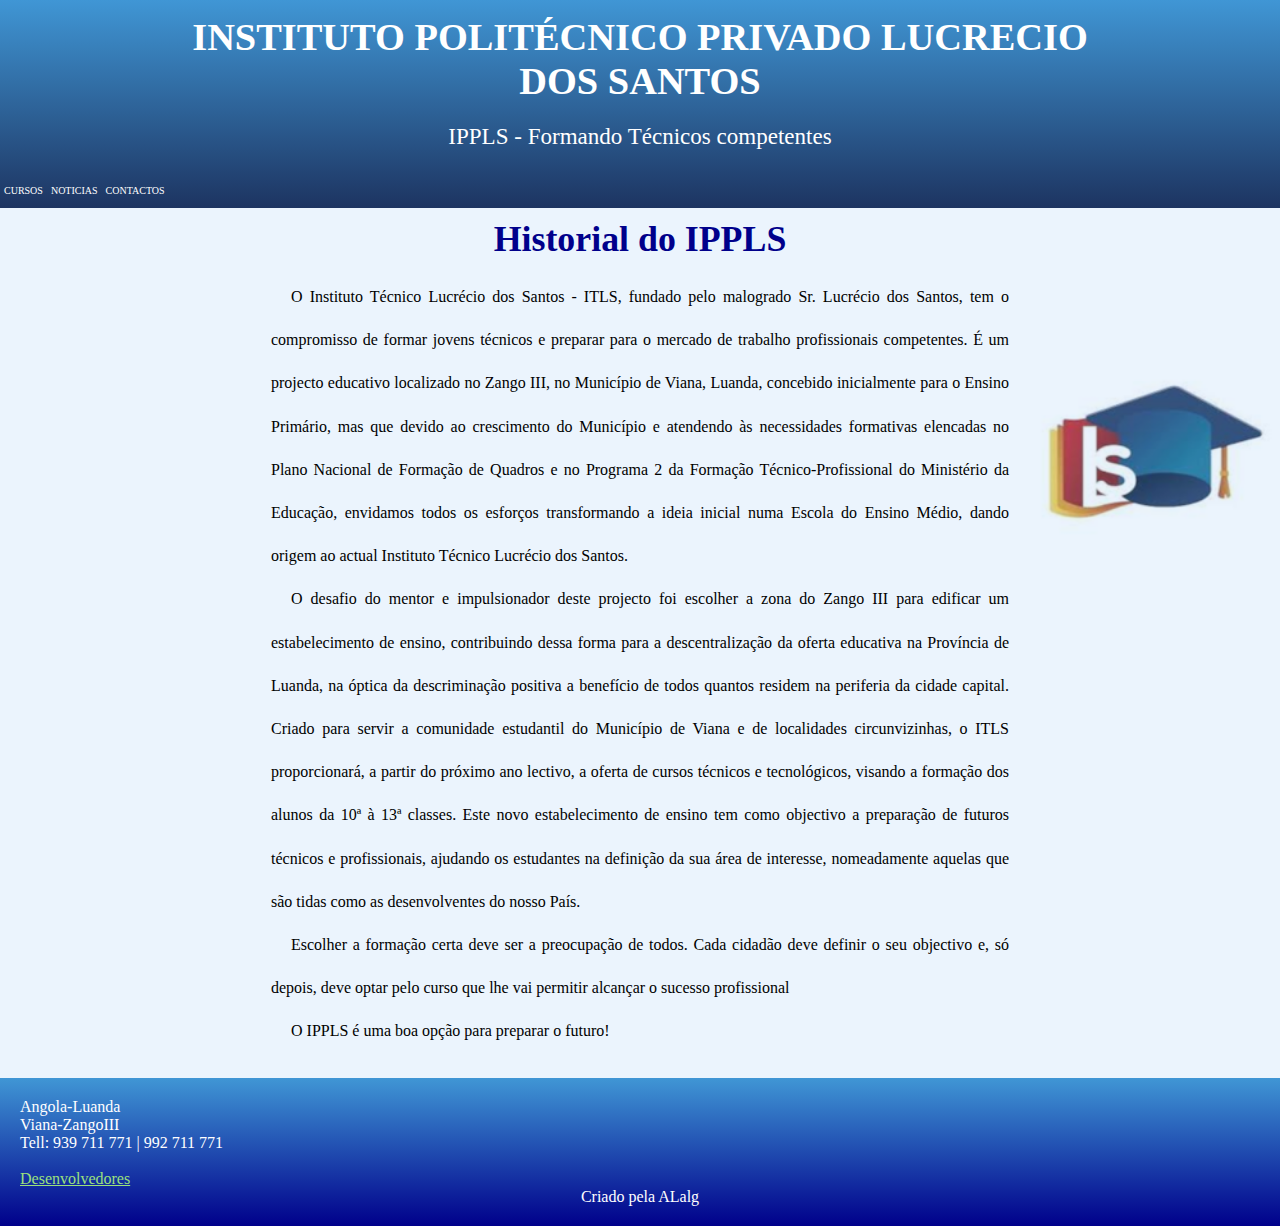
<file: index.html>
<html lang="pt-br">
<head>
    <meta charset="UTF-8">
    <meta name="viewport" content="width=device-width, initial-scale=1.0">
    <link rel="shortcut icon" href="favicon_io/favicon-32x32.png" type="image/x-icon">
    
    <link rel="stylesheet" href="style.css" media="all">
    <link rel="stylesheet" href="style/mq1.css">
    <title>IPPLS</title>
</head>
<body>
  
   <header>
   <h1>INSTITUTO POLITÉCNICO PRIVADO LUCRECIO DOS SANTOS</h1>
   <p><abbr title="Instituto Politécnico Privado Lucrécio dos Santos">IPPLS</abbr> - Formando Técnicos competentes</p>

   <nav>
   
  <a href="cursos.html">Cursos</a>
  <a href="noticias.html">Noticias</a>
  <a href="contactos.html">Contactos</a>
  </nav>
  
   </header>  
  
  <main>
     <div class="principal">
  
        <h1 style=" text-align: center; color: darkblue; font-size: 2.8vw;  ">Historial do <abbr title="Instituto Politécnico Privado Lucrécio dos Santos">IPPLS</abbr></h1>
  <span class="portrait">
    
      <p>O Instituto Técnico Lucrécio dos Santos - ITLS, fundado pelo malogrado Sr. Lucrécio dos Santos, tem o compromisso de formar jovens técnicos e preparar para o mercado de trabalho profissionais competentes.

        É um projecto educativo localizado no Zango III, no Município de Viana, Luanda, concebido inicialmente para o Ensino Primário, mas que devido ao crescimento do Município e atendendo às necessidades formativas elencadas no Plano Nacional de Formação de Quadros e no Programa 2 da Formação Técnico-Profissional do Ministério da Educação, envidamos todos os esforços transformando a ideia inicial numa Escola do Ensino Médio, dando origem ao actual Instituto Técnico Lucrécio dos Santos.</p>
      
       
  </span>
  <span class="cont">
    <p>O desafio do mentor e impulsionador deste projecto foi escolher a zona do Zango III para edificar um estabelecimento de ensino, contribuindo dessa forma para a descentralização da oferta educativa na Província de Luanda, na óptica da descriminação positiva a benefício de todos quantos residem na periferia da cidade capital.

        Criado para servir a comunidade estudantil do Município de Viana e de localidades circunvizinhas, o ITLS proporcionará, a partir do próximo ano lectivo, a oferta de cursos técnicos e tecnológicos, visando a formação dos alunos da 10ª à 13ª classes. Este novo estabelecimento de ensino tem como objectivo a preparação de futuros técnicos e profissionais, ajudando os estudantes na definição da sua área de interesse, nomeadamente aquelas que são tidas como as desenvolventes do nosso País.</p>
       
        
  </span>

  <span class="cont">
   <p>Escolher a formação certa deve ser a preocupação de todos. Cada cidadão deve definir o seu objectivo e, só depois, deve optar pelo curso que lhe vai permitir alcançar o sucesso profissional</p>
   <p>O IPPLS é uma boa opção para preparar o futuro!</p>
      
  </span>
     </div>


  </main>

  <footer>
            <p>Angola-Luanda</p>
            <p>Viana-ZangoIII</p>
            
       


        
            <p>Tell: 939 711 771 | 992 711 771</p>
            <br>
            <a href="sobredevs.html">Desenvolvedores</a>
     <br>

       
            <p id="qr">Criado pela ALalg</p>
        

    
        
   


</footer>


</body>
</html>
</file>
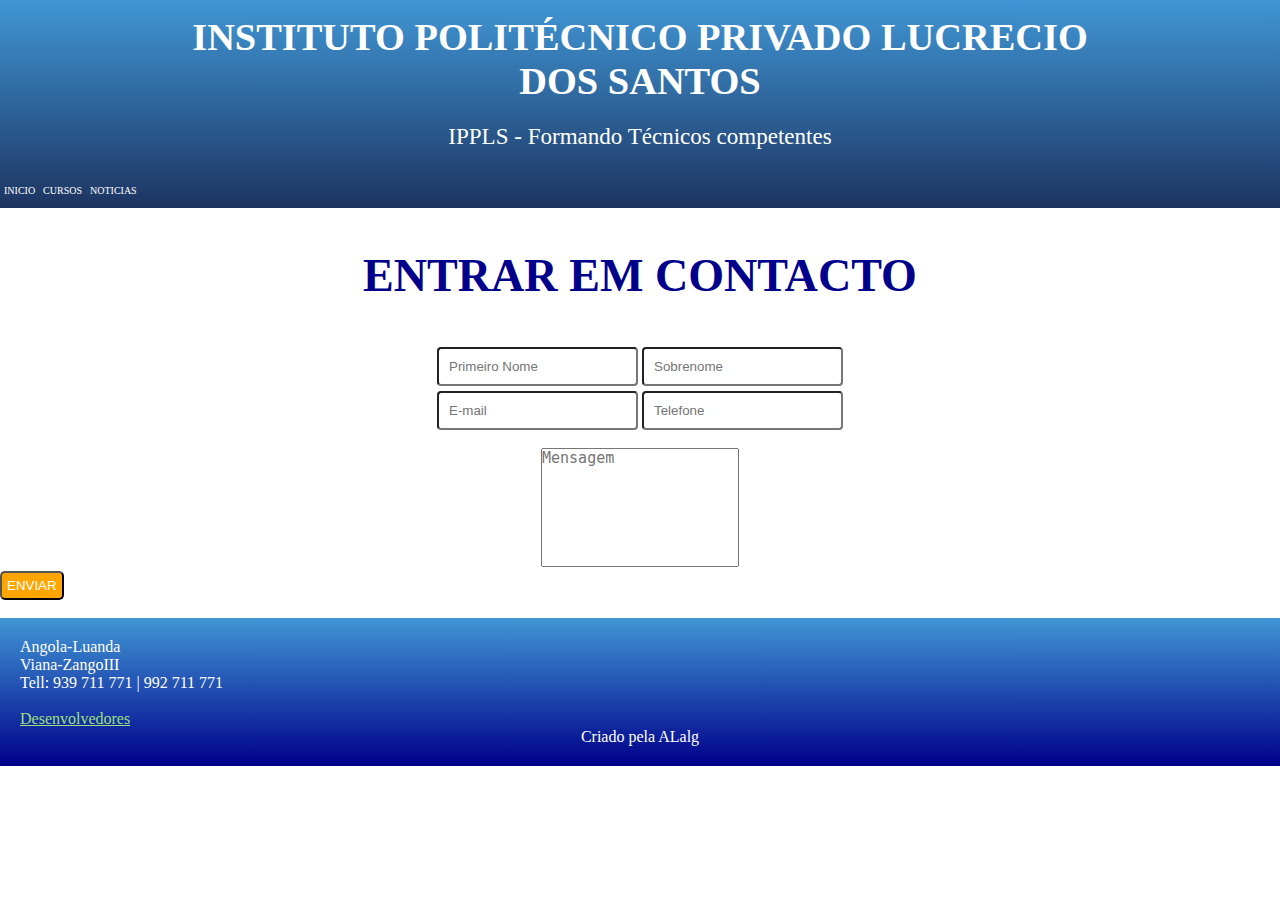
<file: contactos.html>
<!DOCTYPE html>
<html lang="en">
<head>
    <meta charset="UTF-8">
    <meta name="viewport" content="width=device-width, initial-scale=1.0">
    <title>IPPLS Tell</title>
    <link rel="shortcut icon" href="favicon_io/favicon-32x32.png" type="image/x-icon">
    <link rel="stylesheet" href="contactos.css" media="all">
    <link rel="stylesheet" href="estilosmq3/mqcont.css">
    <script>
        function fc(){
            alert("O seu Formulario foi enviado com sucesso!!!");
        }
    </script>
</head>
<body>

         <header>
   <h1>INSTITUTO POLITÉCNICO PRIVADO LUCRECIO DOS SANTOS</h1>
   <p><abbr title="Instituto Politécnico Privado Lucrécio dos Santos">IPPLS</abbr> - Formando Técnicos competentes</p>

   <nav>
    <a href="index.html">Inicio</a>
  <a href="cursos.html">Cursos</a>
  <a href="noticias.html">Noticias</a>
 
  </nav>

    </header>
    <br>
    <br>
    <main>

        <h1>ENTRAR EM CONTACTO</h1>

        <div class="geral">
            <div class="input1">
                <input id="inp1" type="text" placeholder="Primeiro Nome">
                <input type="text" placeholder="Sobrenome" >
            
            
            </div>
            <div class="input2">
                 <input type="email" placeholder="E-mail" class="input2">
                <input type="tel" placeholder="Telefone">
            </div>

           
        </div>
        <br>
         
            <div class="textarea1">
                 <textarea name="text" id="txt1" placeholder="Mensagem"></textarea>
            </div>

             <div class="btn">
                <a href="index.html"><button onclick="fc();"> ENVIAR</button></a>
            </div>


            <br>
           
        

         


           
    </main>

    <footer>
        <p>Angola-Luanda</p>
        <p>Viana-ZangoIII</p>
        
   


    
        <p>Tell: 939 711 771 | 992 711 771</p>
        <br>
        <a href="sobredevs.html">Desenvolvedores</a>
 <br>

   
        <p id="qr">Criado pela ALalg</p>
    


    



</footer>

    
</body>
</html>
</file>
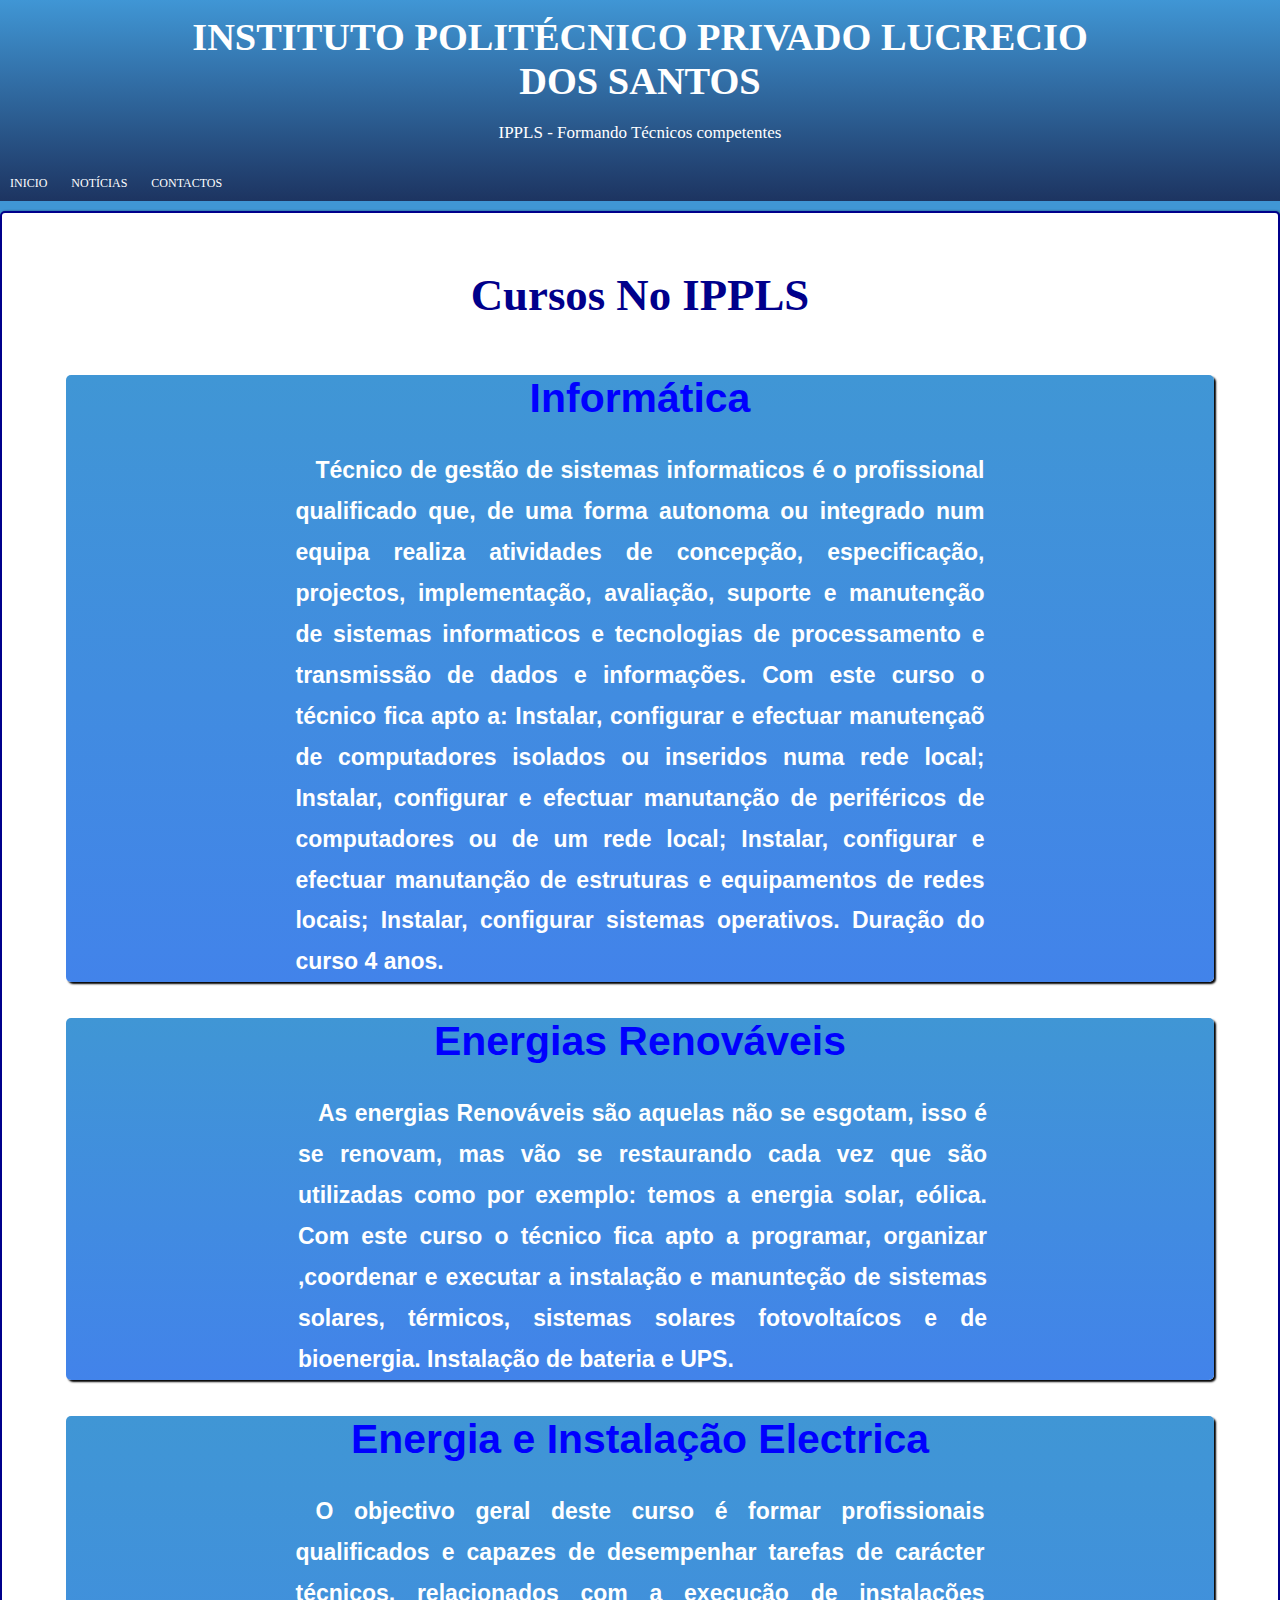
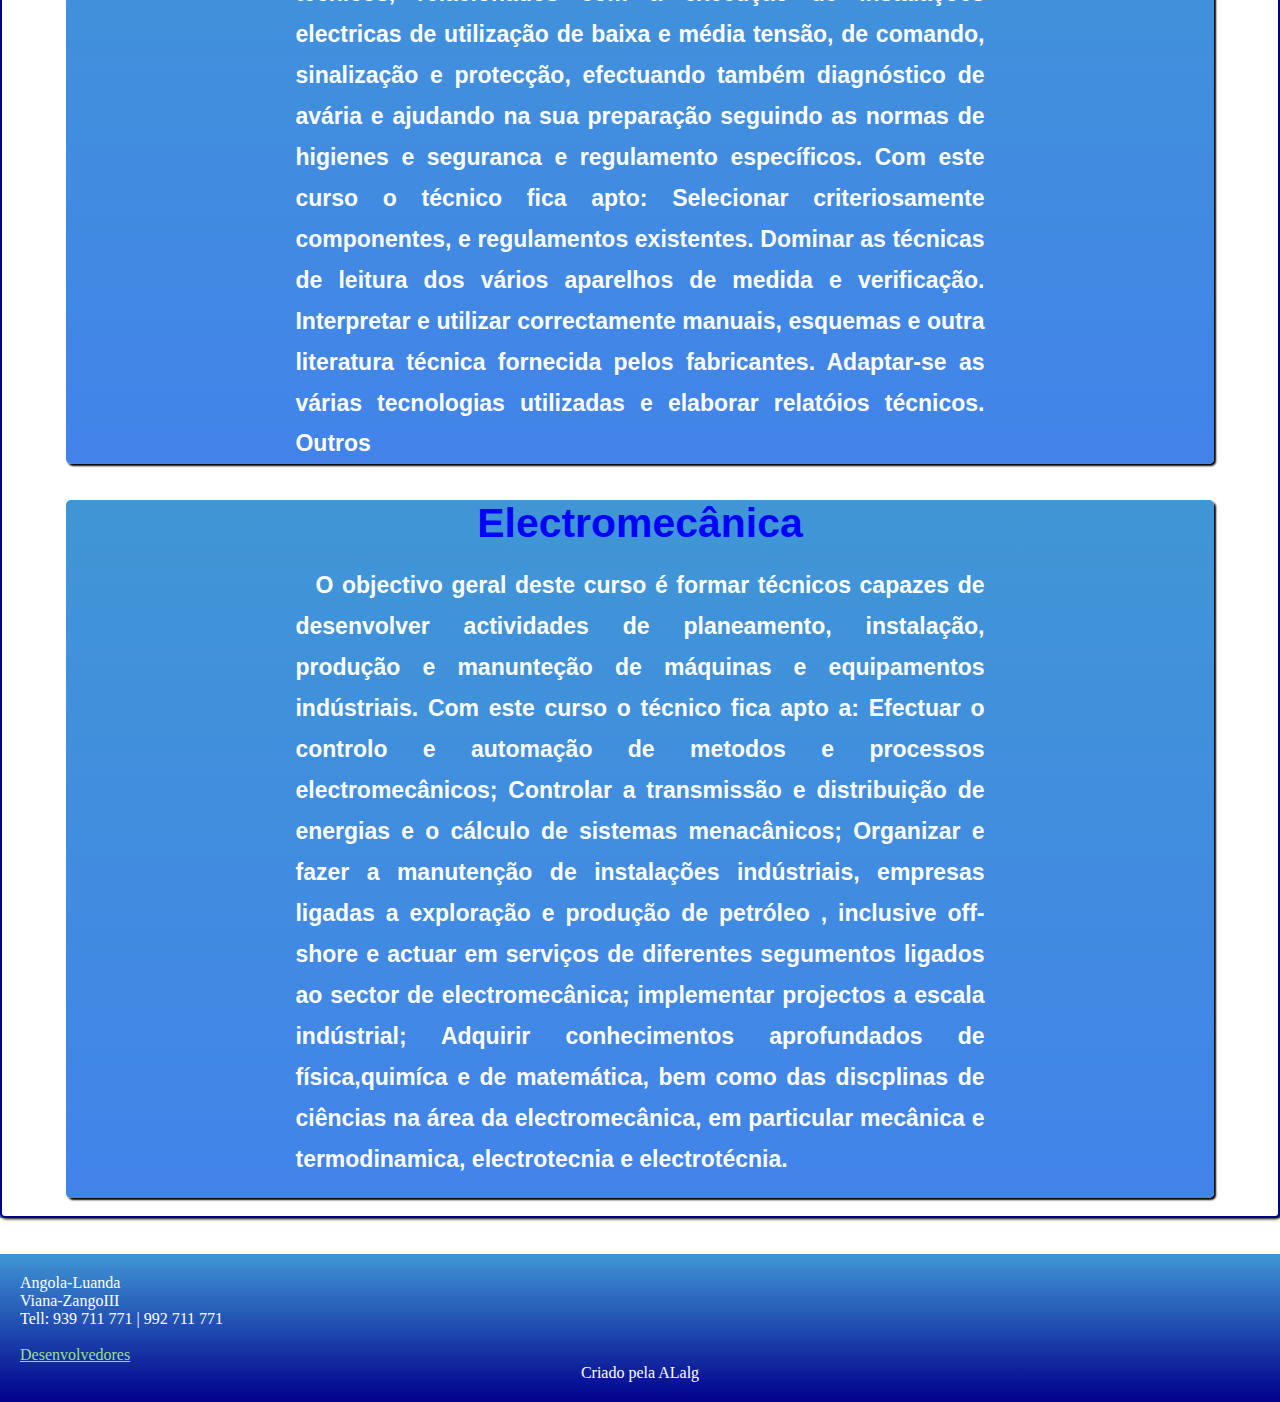
<file: cursos.html>
<!DOCTYPE html>
<html lang="pt-br">
<head>
    <meta charset="UTF-8">
    <meta name="viewport" content="width=device-width, initial-scale=1.0">
    <title>IPPLS Cursos</title>
    <link rel="shortcut icon" href="favicon_io/favicon-32x32.png" type="image/x-icon">

    <link rel="stylesheet" href="curso.css" media="all">
    <link rel="stylesheet" href="estilosmq2/style.css">
</head>
<body>
   <header>
   <h1>INSTITUTO POLITÉCNICO PRIVADO LUCRECIO DOS SANTOS</h1>
   <p><abbr title="Instituto Politécnico Privado Lucrécio dos Santos">IPPLS</abbr> - Formando Técnicos competentes</p>

   <nav>
    <a href="index.html">Inicio</a>
    <a href="noticias.html">Notícias</a>
  <a href="contactos.html">Contactos</a>
  </nav>
  
   </header>  
   
  <main>
     <div class="principal">
  <br>
  <br>
        <h1 class="pe">Cursos no  <abbr title="Instituto Politécnico Privado Lucrécio dos Santos">IPPLS</abbr></h1>
       <br>
       <br>
    
  <span class="portrait">
      
    <br>
    <div class="info">
      <h3 style="color: blue; text-align: center; display: block;" >Informática</h3>
      <br>
      <p style="padding-left: 10px;padding-top: 10px; padding-right: 10px;">
             
          Técnico de gestão de sistemas informaticos é o profissional qualificado que, de uma forma autonoma ou integrado num equipa realiza atividades de concepção, especificação, projectos, implementação, avaliação, suporte e manutenção de sistemas informaticos e tecnologias de processamento e transmissão de dados e informações.
      Com este curso o técnico fica apto a:
      
              Instalar, configurar e efectuar manutençaõ de computadores isolados ou inseridos numa rede local;
            Instalar, configurar e efectuar manutanção de periféricos de computadores ou de um rede local;
              Instalar, configurar e efectuar manutanção de estruturas e equipamentos de redes locais;
              Instalar, configurar sistemas operativos.
      
      
              Duração do curso
              4 anos.
         </p>
      
    </div>
   
  </span>
  <br>
  <br>
  
  <div class="info">
    <span  >
      <h3 style="color: blue; font-family: Arial, Helvetica, sans-serif;font-weight: bolder;" >Energias Renováveis</h3>
     <br>
      <p style="padding-left: 10px;padding-top: 10px;padding-right: 5px; font-family: Arial, Helvetica, sans-serif;font-weight: bold;">
    
          As energias Renováveis são aquelas não se esgotam, isso é se renovam, mas vão se restaurando cada vez que são utilizadas como por exemplo: temos a energia solar, eólica.
          Com este curso o técnico fica apto a
          programar, organizar ,coordenar e executar a instalação e manunteção de sistemas solares, térmicos, sistemas solares fotovoltaícos e de bioenergia.
          Instalação de bateria e UPS.
    
      </p>
    
    
    </span>
  </div>
  <br>
  <br>
  
  <div class="info">
    <span class="portrait">
      <h3 style="color:  blue;;" >Energia e Instalação Electrica</h3>
     <br>
      <p style="padding-left: 10px;padding-top: 10px;padding-right: 10px;">
    
          O objectivo geral deste curso é formar profissionais qualificados e capazes de desempenhar tarefas de carácter técnicos, relacionados com a execução de instalações electricas de utilização de baixa e média tensão, de comando, sinalização e protecção, efectuando também diagnóstico de avária e ajudando na sua preparação seguindo as normas de higienes e seguranca e regulamento específicos.
          Com este curso o técnico fica apto:
          Selecionar criteriosamente componentes, e regulamentos existentes. Dominar as técnicas de leitura dos vários aparelhos de medida e verificação.
          Interpretar e utilizar correctamente manuais, esquemas e outra literatura técnica fornecida pelos fabricantes.
          Adaptar-se as várias tecnologias utilizadas e elaborar relatóios técnicos.
          Outros
      </p>
    
    </span>
  </div>
<br>
<br>

  <div class="info">
    <span class="portrait">
    
     <h3 style="color:  blue;">Electromecânica</h3>
     <br>
    <p style="padding-left: 10px;padding-right: 10px;">
      
     O objectivo geral deste curso é formar técnicos capazes de desenvolver actividades de planeamento, instalação, produção e manunteção de máquinas e equipamentos indústriais.
     Com este curso o técnico fica apto a: 
     Efectuar o controlo e automação de metodos e processos electromecânicos;
     Controlar a transmissão e distribuição de energias e o cálculo de sistemas menacânicos;
     Organizar e fazer a manutenção de instalações indústriais, empresas ligadas a exploração e produção de petróleo , inclusive off-shore e actuar em serviços de diferentes segumentos ligados ao sector de electromecânica;
     implementar projectos a escala indústrial;
     Adquirir conhecimentos aprofundados de física,quimíca e de matemática, bem como das discplinas de ciências na área da electromecânica, em particular mecânica e termodinamica, electrotecnia e electrotécnia.
    </p>
    <br>
    </span>
  </div>
  <br>
  
     </div>


  </main>
<br>
<br>

  <footer>
    <p>Angola-Luanda</p>
    <p>Viana-ZangoIII</p>
    




    <p>Tell: 939 711 771 | 992 711 771</p>
    <br>
    <a href="sobredevs.html">Desenvolvedores</a>
<br>


    <p id="qr">Criado pela ALalg</p>







</footer>

 
    
</body>
</html>
</file>
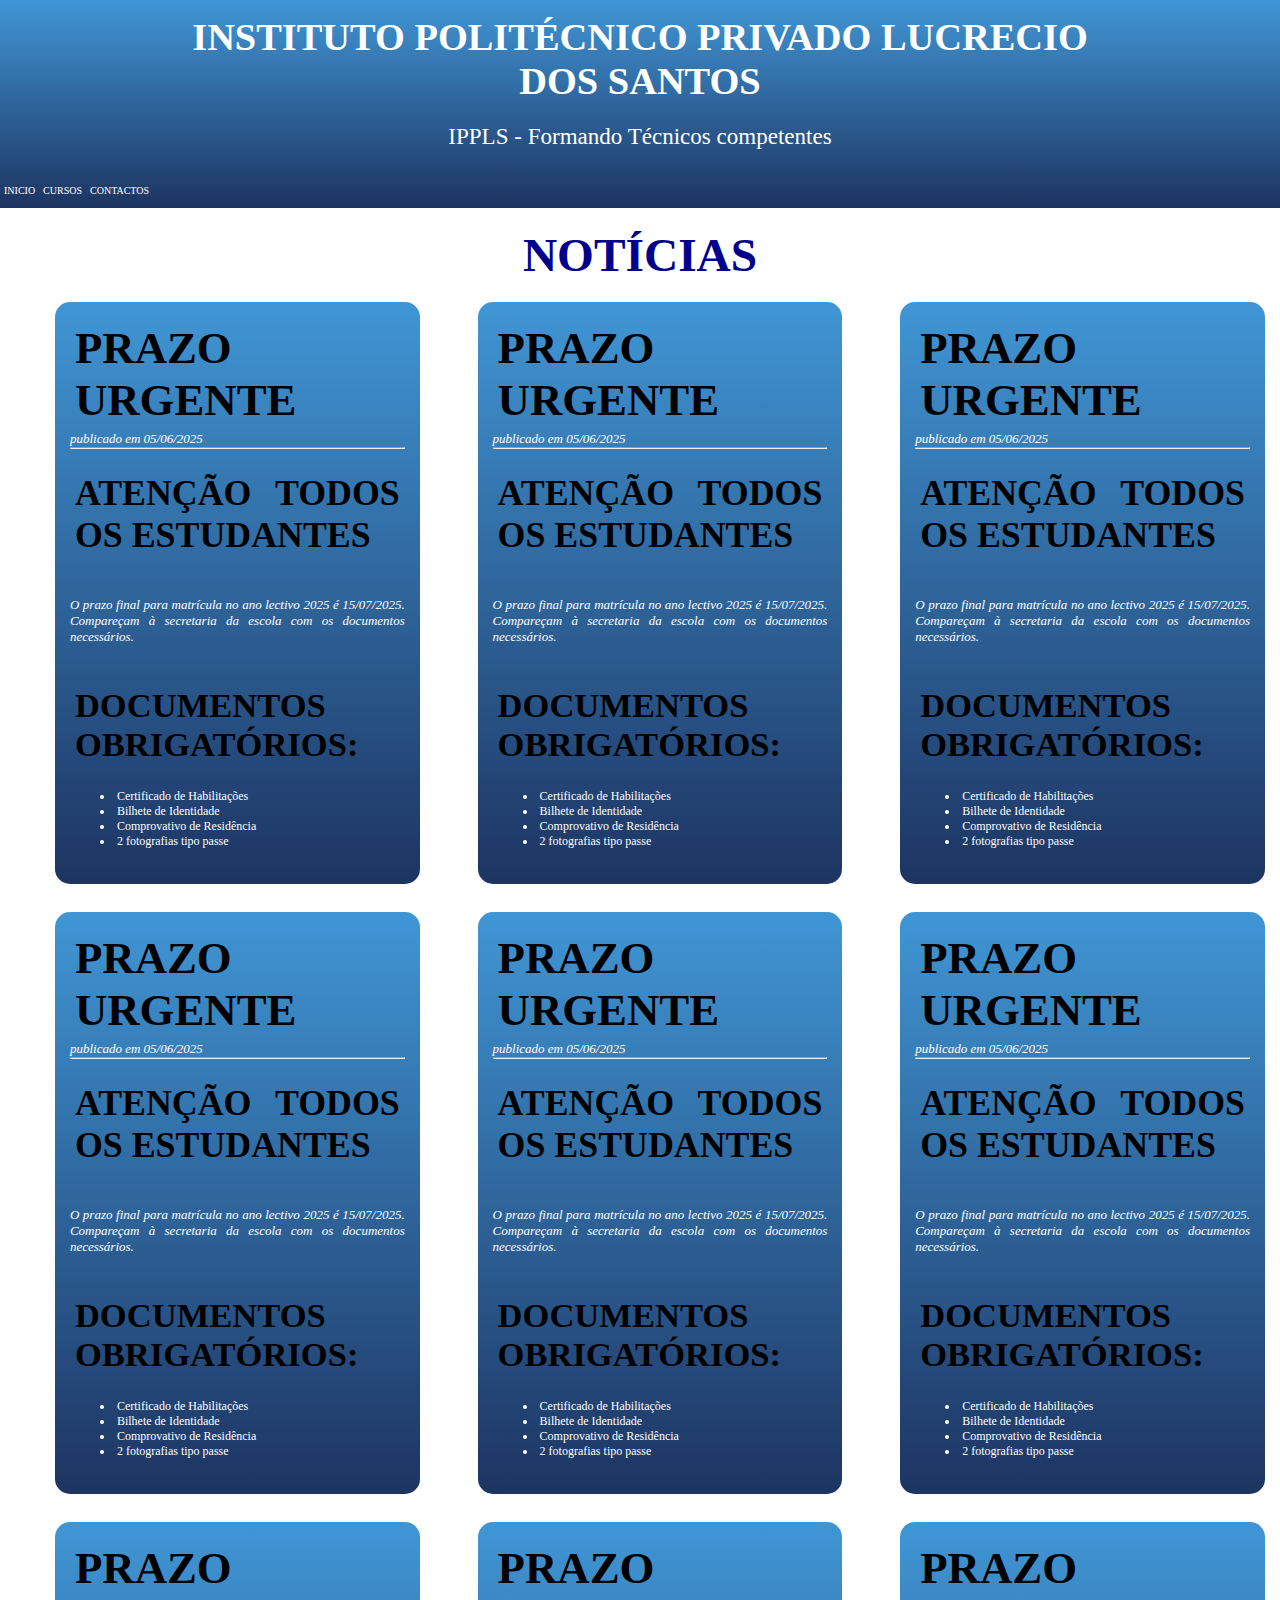
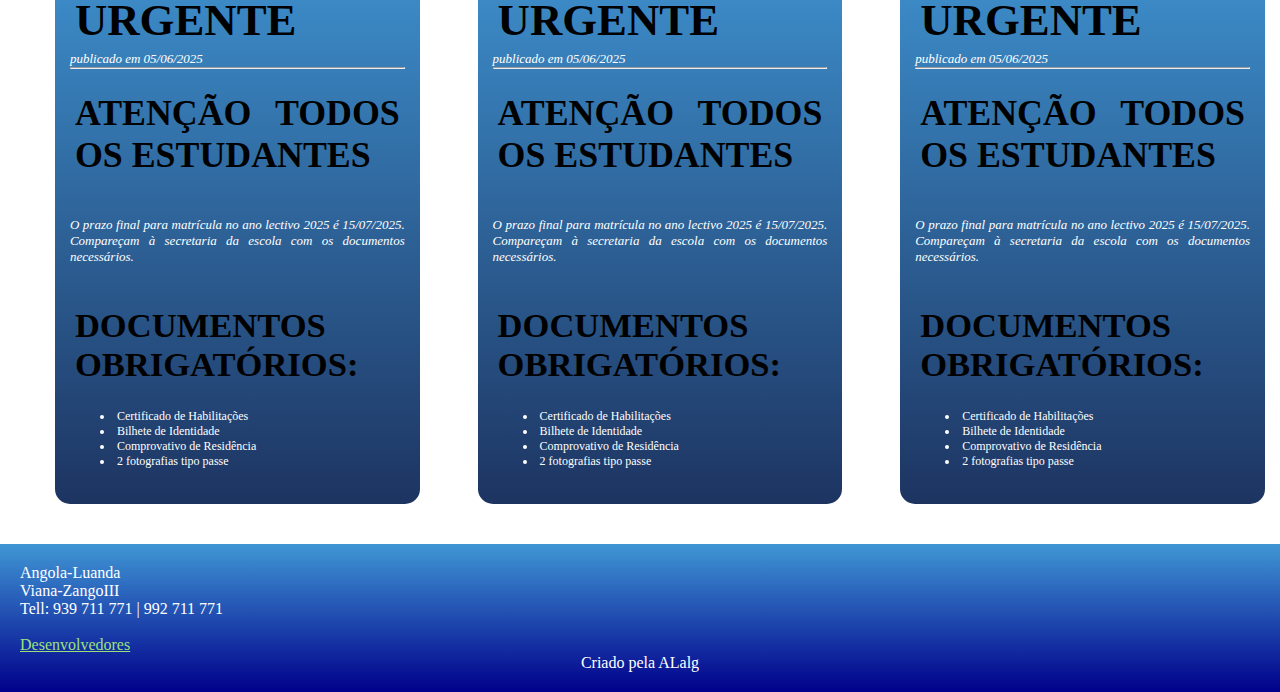
<file: noticias.html>
<!DOCTYPE html>
<html lang="en">
<head>
    <meta charset="UTF-8">
    <meta http-equiv="X-UA-Compatible" content="IE=edge">
    <meta name="viewport" content="width=device-width, initial-scale=1.0">
    <title>IPPLS Noticias</title>
    <link rel="stylesheet" href="noticias.css" media="all">
    <link rel="stylesheet" href="estilosmq4/mq4.css">
</head>
<body>
    <header>

        <h1>INSTITUTO POLITÉCNICO PRIVADO LUCRECIO DOS SANTOS</h1>
   <p><abbr title="Instituto Politécnico Privado Lucrécio dos Santos">IPPLS</abbr> - Formando Técnicos competentes</p>

   <nav>
    <a href="index.html">Inicio</a>
    
  <a href="cursos.html">Cursos</a>
  
  <a href="contactos.html">Contactos</a>
  </nav>

    </header>
    <main>
<article>
        <h1>NOTÍCIAS</h1>


        <div class="cards">

            <div class="card1">
                <h2>PRAZO URGENTE</h2>
                <P>publicado em 05/06/2025</P>
                <hr>
                <br>
                <h3>ATENÇÃO TODOS OS ESTUDANTES</h3>
                <br>
                <br>
                <p>O prazo final para matrícula no ano lectivo 2025 é 15/07/2025. Compareçam à secretaria da escola com os documentos necessários.</p>
                <br>
                <br>
                <h4>Documentos obrigatórios: </h4>
                <ul>
                    <li>Certificado  de Habilitações</li>
                    <li>Bilhete de Identidade</li>
                    <li>Comprovativo de Residência</li>
                    <li>2 fotografias tipo passe</li>
                </ul>



                
    
    
                </div>

                <div class="card1">
                    <h2>PRAZO URGENTE</h2>
                    <P>publicado em 05/06/2025</P>
                    <hr>
                    <br>
                    <h3>ATENÇÃO TODOS OS ESTUDANTES</h3>
                    <br>
                    <br>
                    <p classe="unico">O prazo final para matrícula no ano lectivo 2025 é 15/07/2025. Compareçam à secretaria da escola com os documentos necessários.</p>
                    <br>
                    <br>
                    <h4>Documentos obrigatórios: </h4>
                    <ul>
                        <li>Certificado  de Habilitações</li>
                        <li>Bilhete de Identidade</li>
                        <li>Comprovativo de Residência</li>
                        <li>2 fotografias tipo passe</li>
                    </ul>


            </div>

            <div class="card1">
                <h2>PRAZO URGENTE</h2>
                <P>publicado em 05/06/2025</P>
                <hr>
                <br>
                <h3>ATENÇÃO TODOS OS ESTUDANTES</h3>
                <br>
                <br>
                <p>O prazo final para matrícula no ano lectivo 2025 é 15/07/2025. Compareçam à secretaria da escola com os documentos necessários.</p>
                <br>
                <br>
                <h4>Documentos obrigatórios: </h4>
                <ul>
                    <li>Certificado  de Habilitações</li>
                    <li>Bilhete de Identidade</li>
                    <li>Comprovativo de Residência</li>
                    <li>2 fotografias tipo passe</li>
                </ul>

                </div>

                <div class="card1">
                    <h2>PRAZO URGENTE</h2>
                    <P>publicado em 05/06/2025</P>
                    <hr>
                    <br>
                    <h3>ATENÇÃO TODOS OS ESTUDANTES</h3>
                    <br>
                    <br>
                    <p>O prazo final para matrícula no ano lectivo 2025 é 15/07/2025. Compareçam à secretaria da escola com os documentos necessários.</p>
                    <br>
                    <br>
                    <h4>Documentos obrigatórios: </h4>
                    <ul>
                        <li>Certificado  de Habilitações</li>
                        <li>Bilhete de Identidade</li>
                        <li>Comprovativo de Residência</li>
                        <li>2 fotografias tipo passe</li>
                    </ul>
    
                    </div>

                    <div class="card1">
                        <h2>PRAZO URGENTE</h2>
                        <P>publicado em 05/06/2025</P>
                        <hr>
                        <br>
                        <h3>ATENÇÃO TODOS OS ESTUDANTES</h3>
                        <br>
                        <br>
                        <p>O prazo final para matrícula no ano lectivo 2025 é 15/07/2025. Compareçam à secretaria da escola com os documentos necessários.</p>
                        <br>
                        <br>
                        <h4>Documentos obrigatórios: </h4>
                        <ul>
                            <li>Certificado  de Habilitações</li>
                            <li>Bilhete de Identidade</li>
                            <li>Comprovativo de Residência</li>
                            <li>2 fotografias tipo passe</li>
                        </ul>
        
                        </div>

                        <div class="card1">
                            <h2>PRAZO URGENTE</h2>
                            <P>publicado em 05/06/2025</P>
                            <hr>
                            <br>
                            <h3>ATENÇÃO TODOS OS ESTUDANTES</h3>
                            <br>
                            <br>
                            <p>O prazo final para matrícula no ano lectivo 2025 é 15/07/2025. Compareçam à secretaria da escola com os documentos necessários.</p>
                            <br>
                            <br>
                            <h4>Documentos obrigatórios: </h4>
                            <ul>
                                <li>Certificado  de Habilitações</li>
                                <li>Bilhete de Identidade</li>
                                <li>Comprovativo de Residência</li>
                                <li>2 fotografias tipo passe</li>
                            </ul>
            
                            </div>

                            <div class="card1">
                                <h2>PRAZO URGENTE</h2>
                                <P>publicado em 05/06/2025</P>
                                <hr>
                                <br>
                                <h3>ATENÇÃO TODOS OS ESTUDANTES</h3>
                                <br>
                                <br>
                                <p>O prazo final para matrícula no ano lectivo 2025 é 15/07/2025. Compareçam à secretaria da escola com os documentos necessários.</p>
                                <br>
                                <br>
                                <h4>Documentos obrigatórios: </h4>
                                <ul>
                                    <li>Certificado  de Habilitações</li>
                                    <li>Bilhete de Identidade</li>
                                    <li>Comprovativo de Residência</li>
                                    <li>2 fotografias tipo passe</li>
                                </ul>
                
                                </div>

                                <div class="card1">
                                    <h2>PRAZO URGENTE</h2>
                                    <P>publicado em 05/06/2025</P>
                                    <hr>
                                    <br>
                                    <h3>ATENÇÃO TODOS OS ESTUDANTES</h3>
                                    <br>
                                    <br>
                                    <p>O prazo final para matrícula no ano lectivo 2025 é 15/07/2025. Compareçam à secretaria da escola com os documentos necessários.</p>
                                    <br>
                                    <br>
                                    <h4>Documentos obrigatórios: </h4>
                                    <ul>
                                        <li>Certificado  de Habilitações</li>
                                        <li>Bilhete de Identidade</li>
                                        <li>Comprovativo de Residência</li>
                                        <li>2 fotografias tipo passe</li>
                                    </ul>
                    
                                    </div>

                                    <div class="card1">
                                        <h2>PRAZO URGENTE</h2>
                                        <P>publicado em 05/06/2025</P>
                                        <hr>
                                        <br>
                                        <h3>ATENÇÃO TODOS OS ESTUDANTES</h3>
                                        <br>
                                        <br>
                                        <p>O prazo final para matrícula no ano lectivo 2025 é 15/07/2025. Compareçam à secretaria da escola com os documentos necessários.</p>
                                        <br>
                                        <br>
                                        <h4>Documentos obrigatórios: </h4>
                                        <ul>
                                            <li>Certificado  de Habilitações</li>
                                            <li>Bilhete de Identidade</li>
                                            <li>Comprovativo de Residência</li>
                                            <li>2 fotografias tipo passe</li>
                                        </ul>
                        
                                        </div>



        </div>
    </article>
    </main>

    <footer>
        <p>Angola-Luanda</p>
        <p>Viana-ZangoIII</p>
        
   


    
        <p>Tell: 939 711 771 | 992 711 771</p>
        <br>
        <a href="sobredevs.html">Desenvolvedores</a>
 <br>

   
        <p id="qr">Criado pela ALalg</p>
    


    



</footer>
   
</body>
</html>
</file>
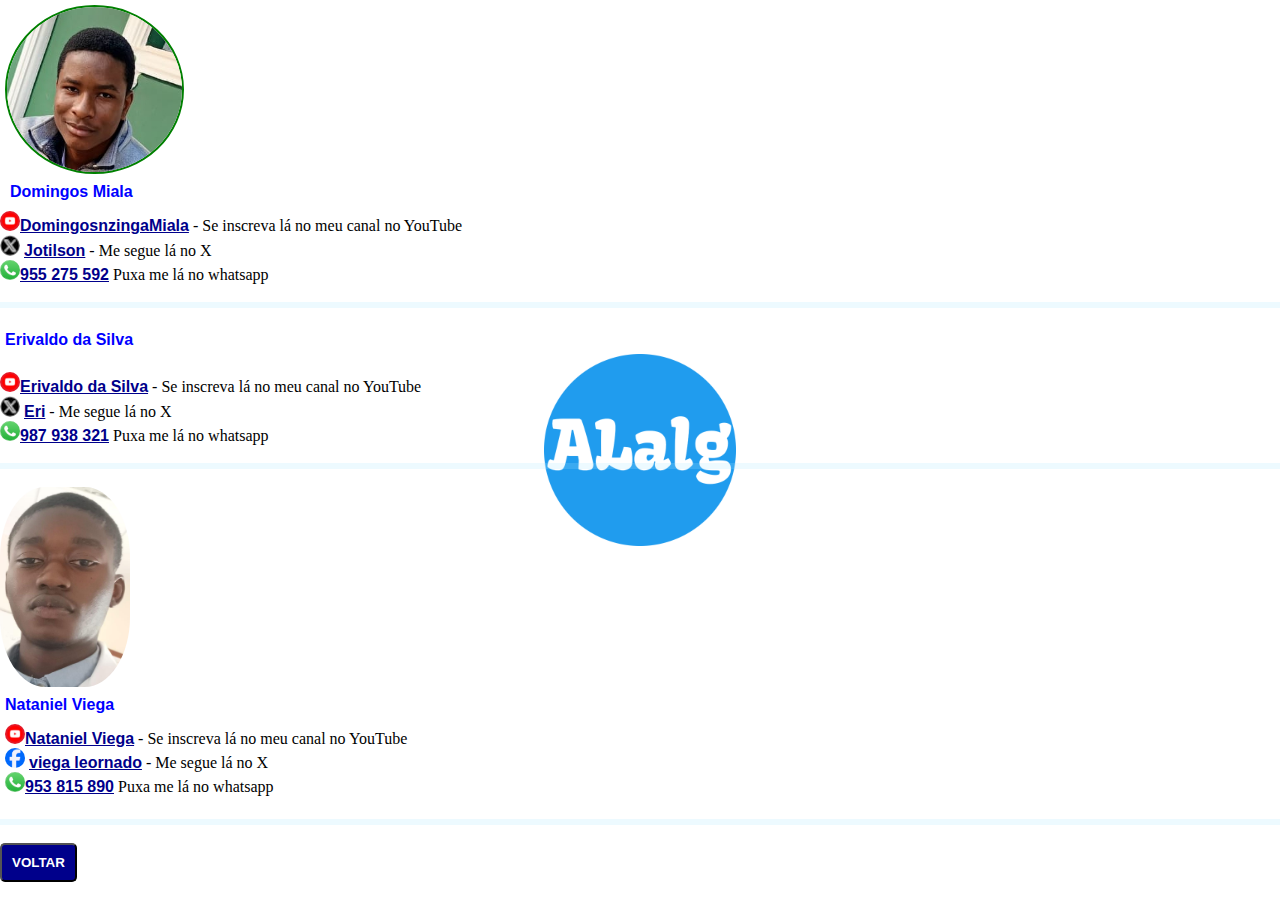
<file: sobredevs.html>
<!DOCTYPE html>
<html lang="pt-br">
<head>
    <meta charset="UTF-8">
    <meta http-equiv="X-UA-Compatible" content="IE=edge">
    <meta name="viewport" content="width=device-width, initial-scale=1.0">
    <title>Devs Tell</title>
    <link rel="shortcut icon" href="imagens/favicon_io/favicon-32x32.png" type="image/x-icon">
    <link rel="stylesheet" href="sobredevs.css" media="all">
    <link rel="stylesheet" href="estilosmq5/mq5.css">
</head>
<body>
    <header>
        
    </header>
    <main>

        <div class="sobredevs">



            <div class="mae1">

              
                
    
                <div class="mae">
                   
                    <div class="logo">
                        <img class="pri" src="imagens/IMG-20240901-WA0073_1.jpg" alt="Domingos Nzinga Miala">
                        <h2>Domingos Miala</h2>
                    </div>

                    
                    </div>
                    
    
                   
    
                </div>
                
                <div class="redes">
                <ul>
                    <li><img class="img2" src="imagens/y.png" alt="log youtube"><a href="https://www.youtube.com/@DomingosnzingaMiala" target="_blank" rel="external">DomingosnzingaMiala</a> - Se inscreva lá no meu canal no YouTube</li>

                    <li><img class="img2" src="imagens/imagens/x19.jpg"> <a href="https://x.com/Jotilson1000" target="_blank" rel="external">Jotilson</a> - Me segue lá no X</li>

                    <li><img class="img2" src="imagens/w.png" alt="log whatsapp"><a href="#">955 275 592</a> Puxa me lá no whatsapp</li>
                </ul>
            </div>
               <br>
                <hr>
                <br>
                <h2>Erivaldo da Silva</h2>

                <div class="redes">
                    <ul>
                        <br>
                        <li><img class="img2" src="imagens/y.png" alt="log youtube"><a href="https://www.youtube.com/@DomingosnzingaMiala" target="_blank" rel="external">Erivaldo da Silva</a> - Se inscreva lá no meu canal no YouTube</li>
    
                        <li><img class="img2" src="imagens/imagens/x19.jpg"> <a href="https://x.com/Jotilson1000" target="_blank" rel="external">Eri</a> - Me segue lá no X</li>
    
                        <li><img class="img2" src="imagens/w.png" alt="log whatsapp"><a href="#">987 938 321</a> Puxa me lá no whatsapp</li>
                    </ul>
                </div>
                <br>
               
                <hr>
                <br>
                <img class="img3" src="imagens/360cbec6-8fdb-467c-87f2-130c0c0553ef.jpg" alt="Nataniel Viega">
                <h2>Nataniel Viega</h2>
                <div class="mae">
                   
                    <div class="redes">
                        <ul>
                            <li><img class="img2" src="imagens/y.png" alt="log youtube"><a href="https://www.youtube.com/@natanielviega" target="_blank" rel="external">Nataniel Viega</a> - Se inscreva lá no meu canal no YouTube</li>
        
                            <li><img class="img2" src="imagens/f2.png"> <a href="https://www.facebook.com/viega.leornado?mibextid=rS40aB7S9Ucbxw6v"target="_blank" rel="external">viega leornado</a> - Me segue lá no X</li>
        
                            <li><img class="img2" src="imagens/w.png" alt="log whatsapp"><a href="#">953 815 890</a>  Puxa me lá no whatsapp</li>
                        </ul>
                    </div>
                    
    
                   
    
                </div>
                
                <br>
                <hr>
                <br>
                
    
    
                
    
                
    
    
            </div>
    

            

        </div>


        <a href="index.html"><button>VOLTAR</button></a>

        <br>
        <br>

    </main>
    <footer>

    </footer>
</body>
</html>
</file>
<file: style.css>
@charset "UTF-8";

/*Todas as medias */

/* Typical device breakpoints
pqs  telas: 320px-480px
celular: ate 481px-768px 
tablet: 769px-1024px
desktop: 1025px-1440px
grandes telas: 1441px */

 *{
    margin: 0px;
    padding: 0px;
   
 }
  
 :root{
    --cor1: blue;
    --cor2: #3c94d4fa;
    --cor3: darkblue;
    --cor4: #1D3461;
 }
 body{
  background-image: url('imagens/ippls.png');
  background-position: right;
  background-repeat: no-repeat;
  background-size: 20%;
  background-attachment: fixed;
  width: 100%;
  height: 100vh;
 }
 
  header{
   background-image: linear-gradient(to bottom, var(--cor2), var(--cor4));
   min-height: 140px;

  }
  header>h1{
    padding-left: 15%;
    padding-right: 15%;
    text-align: center;
    font-size: 3vw;
 padding-top: 15px;
 padding-bottom: 20px;
 color: white;
  }
  header>p{
    color: white;
    text-align: center;
    padding-left: 5%;
    padding-right: 5%;
     font-size: 1.8vw;
  }
  nav{
    padding-top: 30px;
padding-bottom: 10px;
  }
  nav a{
    color: white;
    text-decoration: none;
    text-transform: uppercase;
    padding-left: 4px;
    font-size: 10px;
    padding-bottom: 11px;
    padding-top: 10px;
  }
  
  abbr{
    text-decoration: none;
    
  }

  .principal p{
    width: 70%;
    text-align: justify;
    margin: auto;
  }
 
 
 #first{
    border-radius: 2%;
 }
 
 
  main{
  padding: 25px;
  }

 
  main div h1{
    color: black;
    padding-bottom: 15px;
  }
main div span p{
 text-indent: 20px;
 line-height: 4.8vh;
}
  


 footer a{
    color: rgb(155, 224, 125);
   
}



footer{
   background-image: linear-gradient(to bottom, var(--cor2), var(--cor3));
  padding: 20px;
  color: white;
}



#qr{
    text-align: center;
}
</file>
<file: style/mq1.css>
@charset "UTF-8";

/*Todas as medias */

/* Typical device breakpoints
pqs  telas: 320px-480px
celular: ate 481px-768px 
tablet: 769px-1024px
desktop: 1025px-1440px
grandes telas: 1441px */


@media screen and (min-width: 769px) and (max-width:1024px){
    .principal{
       
        margin: auto;
        text-align: justify;
    }
}

@media screen and (min-width: 1024px) {
    main{
       background-color: rgba(158, 202, 246, 0.202);
       padding-top: 10px;
        margin: auto;
      }
      nav a:hover{
        background-color: var(--cor2);;
        transition-duration: 1s;
        border-radius: 3px;
       
      }

    .principal p{
      width: 60%;
        margin: auto;
        text-align: justify;
    }
}
</file>
<file: contactos.css>
@charset "UTF-8";
 *{
    margin: 0;
    padding: 0;
   
 }
 h1{
  font-size: 3.6vw;
 }

 body{
 
    background-color: white;
    width: 100%;
    height: 100vh;
 }
  
 :root{
    --cor1: blue;
    --cor2: #3c94d4fa;
    --cor3: darkblue;
    --cor4: #1D3461;
 }

 
  header{
   background-image: linear-gradient(to bottom, var(--cor2), var(--cor4));
   min-height: 140px;

  }
  header>h1{
    padding-left: 15%;
    padding-right: 15%;
    text-align: center;
    font-size: 3vw;
 padding-top: 15px;
 padding-bottom: 20px;
 color: white;
  }
  header>p{
    color: white;
    text-align: center;
    padding-left: 5%;
    padding-right: 5%;
     font-size: 1.8vw;
  }
  nav{
    padding-top: 30px;
padding-bottom: 10px;
  }
  nav a{
    color: white;
    text-decoration: none;
    text-transform: uppercase;
    padding-left: 4px;
    font-size: 10px;
    padding-bottom: 11px;
    padding-top: 10px;
  }
  
  abbr{
    text-decoration: none;
    
  }
  main{
    margin: auto;
    
  }

  main>h1{
    padding-top: 5px;
    background-color: white;

  }
  h1{
    text-align: center;
    color: darkblue;
  }

main h1{
    background-color: white;
}

.geral{
    background-color: white;
    text-align: center;
    margin-top: 8%;
    
    
    
}
input{
  
    padding: 10px;
    margin-top: 5px;
    border-radius: 4px;
   
    
}

.textarea1{
   text-align: center;
    
   
    margin: auto;
}

textarea{
    width:-2vw;
    height: 117px;
    font-size:15px;
    resize: none;
    
}

.geral{
    margin-top: 40px;
}


button{
    
    
    padding: 5px;
    border-radius: 5px;
    background-color: orange;
    color: white;
}

button:hover{

    background-color: black;
    transition: 1s;
    padding: 5px;
     border-radius: 5px;

}

footer a{
  color: rgb(155, 224, 125);
 
}



footer{
 background-image: linear-gradient(to bottom, var(--cor2), var(--cor3));
padding: 20px;
color: white;
}



#qr{
  text-align: center;
}
</file>
<file: estilosmq3/mqcont.css>
@charset "UTFF-8";

/*Todas as medias */

/* Typical device breakpoints
pqs  telas: 320px-480px
celular: ate 481px-768px 
tablet: 769px-1024px
desktop: 1025px-1440px
grandes telas: 1441px */

@media screen and (min-width: 1025px) {
    nav a:hover{
        background-color: var(--cor2);;
        transition-duration: 1s;
        border-radius: 3px;
       
      }
}
</file>
<file: curso.css>
@charset "UTF-8";
 *{
    margin: 0px;
    padding: 0px;
   
 }
 
  
 :root{
    --cor1: blue;
    --cor2: #3c94d4fa;
    --cor3: darkblue;
    --cor4: #1D3461;
 }
 
 
  header{
   background-image: linear-gradient(to bottom, var(--cor2), var(--cor4));
   min-height: 140px;

  }
  header>h1{
    padding-left: 15%;
    padding-right: 15%;
    text-align: center;
    font-size: 3vw;
    
 padding-top: 15px;
 padding-bottom: 20px;
 color: white;
  }
  h3{
    font-size: 3.2vw;
    text-align: center;
  }
  .pe{
    text-align: center;
     color: darkblue; 
     padding-top: 20px; 
     font-weight: bolder; 
     font-size: 3.5vw;  
  }

  header>p{
    color: white;
    text-align: center;
    padding-left: 5%;
    padding-right: 5%;
     font-size: 17px;
  }
  nav{
    padding-top: 30px;
padding-bottom: 10px;
  }
  nav a{
    color: white;
    text-decoration: none;
    text-transform: uppercase;
    padding-left: 10px;
    font-size: 12px;
    padding: 10px;
    
  }
 
  abbr{
    text-decoration: none;
    
  }

  .principal{
    margin: auto;
    border: 2px solid darkblue;
    box-shadow: 1px 1px 3px black;
  }
  .principal p{
    font-size: 16px;
    color: black;
    text-align: justify;
    
    width: 60%;
    margin: auto;
  }
 .portrait {
    text-align: justify;    
    color: white;
    font-family: Arial, Helvetica, sans-serif;
    font-weight: 600;
 }
 
 #first{
    border-radius: 2%;
 }

 
  
main div span p{
 text-indent: 20px;
 line-height: 4.8vh;
}
  


 
.principal h1{
    text-transform: capitalize;
}

footer a{
  color: rgb(155, 224, 125);
 
}



footer{
 background-image: linear-gradient(to bottom, var(--cor2), var(--cor3));
padding: 20px;
color: white;
}



#qr{
  text-align: center;
}
</file>
<file: estilosmq2/style.css>
@charset "UTFF-8";

/*Todas as medias */

/* Typical device breakpoints
pqs  telas: 320px-480px
celular: ate 481px-768px 
tablet: 769px-1024px
desktop: 1025px-1440px
grandes telas: 1441px */

@media screen and (min-width: 769px) and (max-width: 1024px) {
    .principal{
        margin: auto;
        background-color: white;
        border-top-right-radius:5px;
        border-top-left-radius: 5px;
        border: 2px solid darkblue;
        box-shadow: 1px 1px 3px black;
        width: 98%;

      }
      strong{
        text-align: center;
      }
      
      .principal p{
        font-size: 20px;
        display: inline;
        color: white;
       
      }
      .info{
        background-image: linear-gradient(to bottom, var(--cor2), rgb(66, 131, 234));
        border-radius: 5px;
        margin: auto;
        width: 90%;
        box-shadow: 1px 1px 3px black;
       
      }
      main{
       background-image: linear-gradient(to bottom, var(--cor2), white);
       padding-top: 10px;
        margin: auto;
      }
      main div p{
        color: black;
      }
    .pe{
        color: rgb(36, 36, 200);
    }
}

@media screen and (min-width: 1025px) {
  nav a:hover{
    background-color: var(--cor2);;
    transition-duration: 1s;
    border-radius: 3px;
   
  }

    .principal p{
        font-size: 20px;
      
      }
      main{
        background-color: var(--cor2);
       padding-top: 10px;
        margin: auto;
      }
      
    .principal{
        margin: auto;
        background-color: white;
       border-top-left-radius: 5px;
       border-top-right-radius: 5px;
        border: 2px solid darkblue;
        box-shadow: 1px 1px 3px black;
      border-bottom-right-radius: 5px;
      border-bottom-left-radius: 5px;
        
      }
      .info{
        background-image: linear-gradient(to bottom, var(--cor2), rgb(66, 131, 234));
        border-radius: 5px;
      margin: auto;
      width: 90%;
      box-shadow: 2px 2px 2px black;
      }
   
    .principal p{
    font-size: 23px;
    line-height: 3.2vw ;
    color: white;
    }
   
}
</file>
<file: noticias.css>
@charset "UTF-8";
 *{
    margin: 0;
    padding: 0;
   
 }
  
 :root{
    --cor1: blue;
    --cor2: #3c94d4fa;
    --cor3: darkblue;
    --cor4: #1D3461;
 }

 header{
  background-image: linear-gradient(to bottom, var(--cor2), var(--cor4));
  min-height: 140px;

 }
 header>h1{
   padding-left: 15%;
   padding-right: 15%;
   text-align: center;
   font-size: 3vw;
padding-top: 15px;
padding-bottom: 20px;
color: white;
 }
 header>p{
   color: white;
   text-align: center;
   padding-left: 5%;
   padding-right: 5%;
    font-size: 1.8vw;
 }
 nav{
   padding-top: 30px;
padding-bottom: 10px;
 }
 nav a{
   color: white;
   text-decoration: none;
   text-transform: uppercase;
   padding-left: 4px;
   font-size: 10px;
   padding-bottom: 11px;
   padding-top: 10px;
 }
 
 abbr{
   text-decoration: none;
   
 }
main h1{
    padding: 20PX;
    text-align: center;
    color: darkblue;
    font-size: 3.7vw;
}
 
 .portrait{
    display: flex;
    text-align: justify;
    width: 70%;
    margin: auto;
    margin-left:300px;
    gap: 8%;
 }
 .cont{
    display: flex;
    text-align: justify;
    width: 70%;
    margin: auto;
    
   margin-top: 2%;
  gap: 8%;
 }
 h2{
  font-size: 3.5vw;
 }
 

 .card1{
margin: auto;
    text-align: justify;
    width: 60%;
    padding: 15px;
    background-image: linear-gradient(to bottom, var(--cor2), var(--cor4));
    border-radius: 15px;
    
   
 }

 .card1 >p{
     font-style: italic;
     font-size: 13px;
 }

 .card1 > h3{
     padding: 5px;
     text-align: justify;
     font-size: 2.8vw;
 }

 .card1 >  h2{
     padding: 5px;

 }

 .card1 > p{
     color: white;
 }

 .card1 > h4{
     padding: 5px;
     font-size: 2.7vw;
     text-transform: uppercase;
 }
 .card1 ul{
     color: white;
     list-style-position: inside;

 }
  li{
  font-size: 12px;
 }

 .card1 ul{
     padding: 20px;
     margin-left: 10px ;
 }
 

 hr{
     color: black;
 }

 .cards{
     display: flex;
     margin-left: 40px;
     margin-bottom: 40px;
     gap: 28px;
     flex-wrap: wrap;
 }
 footer a{
    color: rgb(155, 224, 125);
   
}



footer{
   background-image: linear-gradient(to bottom, var(--cor2), var(--cor3));
  padding: 20px;
  color: white;
}



#qr{
    text-align: center;
}
</file>
<file: estilosmq4/mq4.css>
@charset "UTFF-8";

/*Todas as medias */

/* Typical device breakpoints
pqs  telas: 320px-480px
celular: ate 481px-768px 
tablet: 769px-1024px
desktop: 1025px-1440px
grandes telas: 1441px */
:root{
    --cor1: #3c94d4fa;
}
@media screen and (min-width: 769px) and (max-width: 1024px) {
    main{
       background-image: linear-gradient(to bottom, var(--cor1), white);
        padding-top: 10px;
    }
    article{
        background-color: white;
        width: 98%;
        margin: auto;
       border-top-right-radius:5px;
       border-top-left-radius: 5px;
       border: 2px solid darkblue;
       box-shadow: 1px 1px 3px black;
    }
    footer{
        margin-top: 10px;
    }
}

@media screen and (min-width: 1025px) {
    nav a:hover{
        background-color: var(--cor2);;
        transition-duration: 1s;
        border-radius: 3px;
       
      }
   
    .card1{
        margin: auto;
            text-align: justify;
            width: 27%;
            padding: 15px;
            background-image: linear-gradient(to bottom, var(--cor2), var(--cor4));
            border-radius: 15px;
            
           
         }
        
    
}
</file>
<file: sobredevs.css>
*{
    padding: 0;
    margin: 0;
}
body{
    background-image: url('imagens/favicon_io/android-chrome-192x192.png');
    background-position: center center;
    background-repeat: no-repeat;
    background-size: 5%r;
   
    background-attachment: fixed;
}
hr{
    color: red;
    border: 3.3px solid rgba(164, 232, 255, 0.199);
}

.mae{
    
    display: flex;
    justify-content: space-between;
    padding: 5px;
    


}
.img2{
 width: 20px;
}
.pri{
    width: 175px;
    border: 2px solid green;
}
h2{
    color: blue;
    font-family: Arial, Helvetica, sans-serif;
}

a{
    color: darkblue;
    font-family: Arial, Helvetica, sans-serif;
    font-weight: bolder;
    
}

img{
    width: 180px;
    border-radius: 70%;
   
}
.img3{
    border-radius: 35%;
    width: 130px;
    }

h2{
    font-size: 16px;
    top: 15px;
    padding: 5px;
}

p{
    padding: 19px;
}

button{
    background-color: darkblue;
    padding: 10px;
    border-radius: 5px;
    color: white;
    font-weight: bolder;
    
}

button:hover{
    background-color: rgb(64, 64, 244);
    color: gold;
    transition: 1.5s;
}
</file>
<file: estilosmq5/mq5.css>
@charset "UTFF-8";

/*Todas as medias */

/* Typical device breakpoints
pqs  telas: 320px-480px
celular: ate 481px-768px 
tablet: 769px-1024px
desktop: 1025px-1440px
grandes telas: 1441px */

@media screen and (min-width: 1025px) {
    a:hover{
        color: blue;
    }
    a:active{
        color: red;
    }
}
</file>
